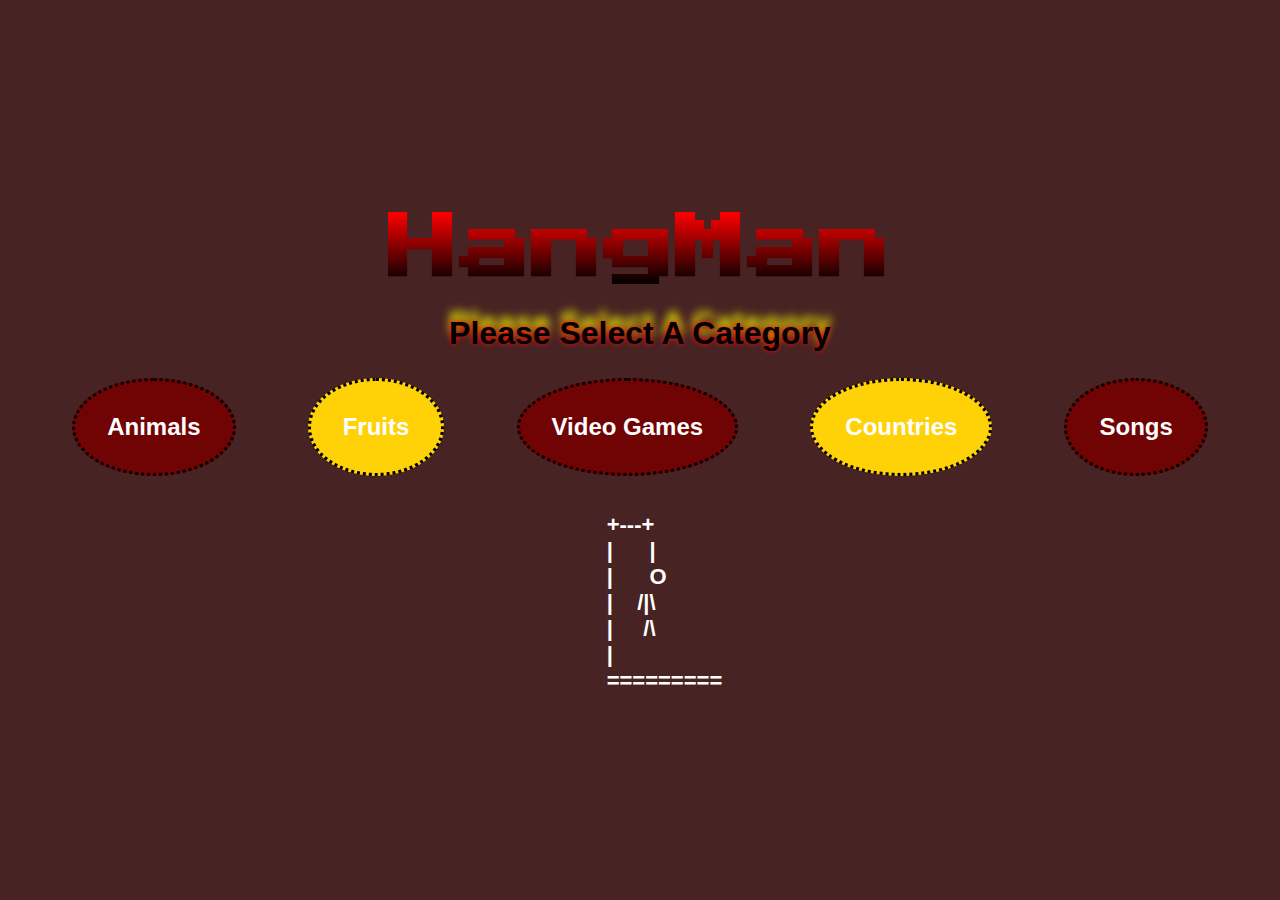
<file: index.html>
<!DOCTYPE html>
<html lang="en">

<head>
    <meta charset="UTF-8">
    <meta name="viewport" content="width=device-width, initial-scale=1.0">
    <title>Hangman</title>
    <link rel="stylesheet" href="assets/css/styles.css">
    <link rel="icon" type="image/x-icon" href="assets/images/ic.png">
    <link rel="preconnect" href="https://fonts.googleapis.com">
    <link rel="preconnect" href="https://fonts.gstatic.com" crossorigin>
    <link href="https://fonts.googleapis.com/css2?family=Press+Start+2P&display=swap" rel="stylesheet">
</head>

<body>
    <div id="main">
        <div id="title">
            <h1>HangMan</h1>
        </div>
        <br>

        <div class="center cat">
            <h3>Please select a category</h3>
        </div>

        <div class="center options">
            <h4 class="opt" onclick="play(this)">Animals</h4>
            <h4 class="opt" onclick="play(this)">Fruits</h4>
            <h4 class="opt" onclick="play(this)">Video Games</h4>
            <h4 class="opt" onclick="play(this)">Countries</h4>
            <h4 class="opt" onclick="play(this)">Songs</h4>
        </div>
        <br><br>
        <div id="hangman">
            <h1>
                <pre id="hm">
        +---+
        |      |
        |      O
        |    /|\
        |     /\
        |
        =========
            </pre>
            </h1>
        </div>
    </div>

    <script src="assets/script/script.js"></script>
</body>

</html>
</file>
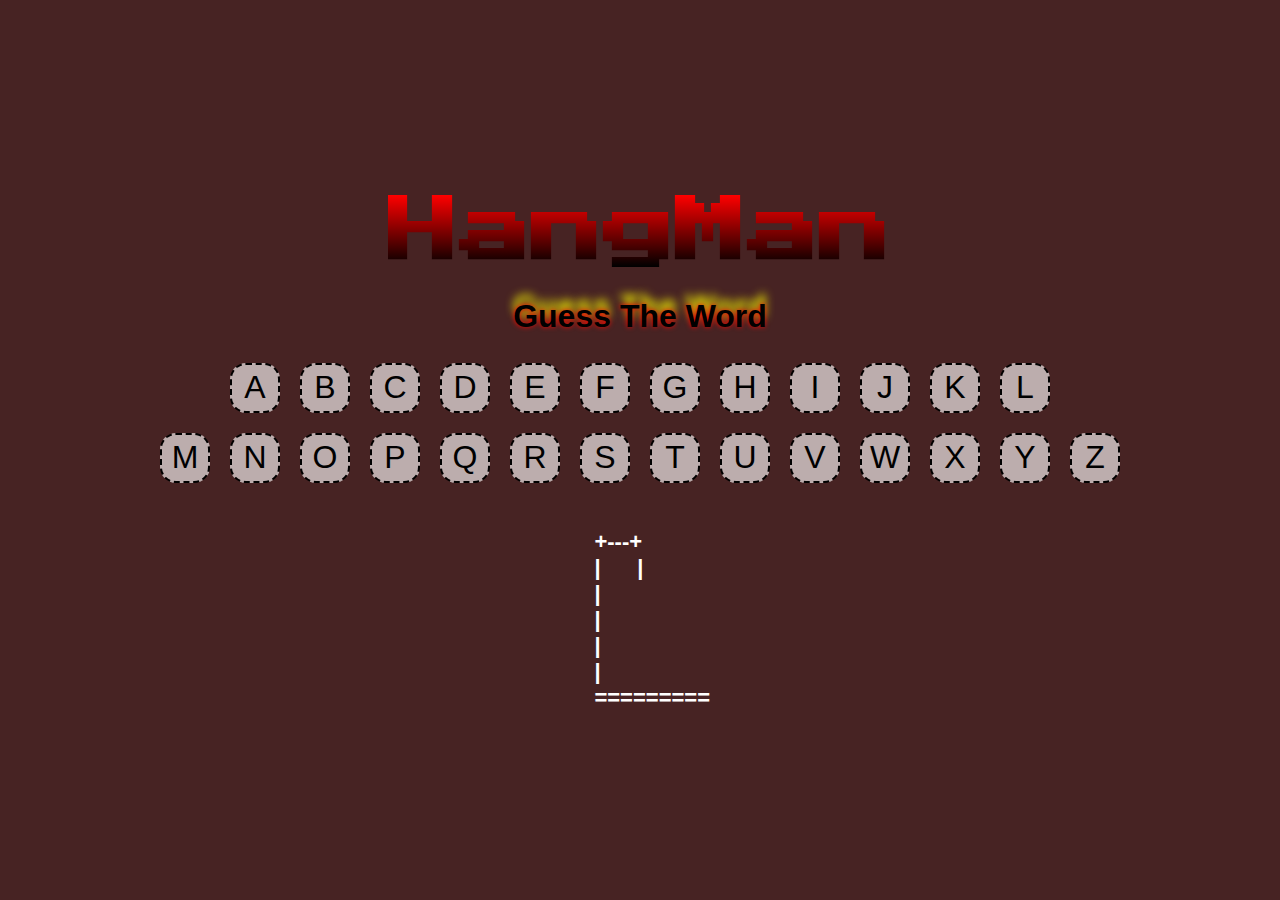
<file: html/game.html>
<!DOCTYPE html>
<html lang="en">

<head>
    <meta charset="UTF-8">
    <meta name="viewport" content="width=device-width, initial-scale=1.0">
    <title>Hangman- Playing</title>
    <link rel="stylesheet" href="../assets/css/styles.css">
    <link rel="icon" type="image/x-icon" href="../assets/images/ic.png">
</head>

<body>
    <div id="main">
        <div id="title">
            <h1>HangMan </h1>
        </div>
        <br>
        <div class="center cat">
            <h3>Guess the word</h3>
        </div>
        <br>
        <div class="center keys">
            <div class="keyPos">
                <button class="keyBtn" type="button" onclick="key(this)">A</button>
                <button class="keyBtn" type="button" onclick="key(this)">B</button>
                <button class="keyBtn" type="button" onclick="key(this)">C</button>
                <button class="keyBtn" type="button" onclick="key(this)">D</button>
                <button class="keyBtn" type="button" onclick="key(this)">E</button>
                <button class="keyBtn" type="button" onclick="key(this)">F</button>
                <button class="keyBtn" type="button" onclick="key(this)">G</button>
                <button class="keyBtn" type="button" onclick="key(this)">H</button>
                <button class="keyBtn" type="button" onclick="key(this)">I</button>
                <button class="keyBtn" type="button" onclick="key(this)">J</button>
                <button class="keyBtn" type="button" onclick="key(this)">K</button>
                <button class="keyBtn" type="button" onclick="key(this)">L</button>
            </div>

            <div class="keyPos">
                <button class="keyBtn" type="button" onclick="key(this)">M</button>
                <button class="keyBtn" type="button" onclick="key(this)">N</button>
                <button class="keyBtn" type="button" onclick="key(this)">O</button>
                <button class="keyBtn" type="button" onclick="key(this)">P</button>
                <button class="keyBtn" type="button" onclick="key(this)">Q</button>
                <button class="keyBtn" type="button" onclick="key(this)">R</button>
                <button class="keyBtn" type="button" onclick="key(this)">S</button>
                <button class="keyBtn" type="button" onclick="key(this)">T</button>
                <button class="keyBtn" type="button" onclick="key(this)">U</button>
                <button class="keyBtn" type="button" onclick="key(this)">V</button>
                <button class="keyBtn" type="button" onclick="key(this)">W</button>
                <button class="keyBtn" type="button" onclick="key(this)">X</button>
                <button class="keyBtn" type="button" onclick="key(this)">Y</button>
                <button class="keyBtn" type="button" onclick="key(this)">Z</button>
            </div>
        </div>

        <pre id="word"></pre>

        <div id="hangman">
            <h1>
                <pre id="hm">

    +---+
    |      |
    |
    |
    |
    |
    =========
            </pre>
            </h1>
        </div>
    </div>
    <div id="confirmation">
        <h1 id="mes">You lose!</h1>
        <div id="resCont">
            <h3 id="res">The word was:</h3><br>
            <p id="resWord"></p>
        </div>
        <p>Play again?</p>
        <a href="game.html">Yes</a>
        <a href="../index.html">No thanks</a>
    </div>
    <script src="../assets/script/script.js"></script>
</body>

</html>
</file>
<file: assets/css/styles.css>
@import url('https://fonts.googleapis.com/css2?family=Press+Start+2P&display=swap');

* {
    padding: 0;
    margin: 0;
    font-family: Verdana, Geneva, Tahoma, sans-serif;
}

body {
    cursor: url('../images/icons8-tap-gesture-40.png'), auto;
}

#main {
    display: flex;
    flex-direction: column;
    height: 100vh;
    justify-content: center;
    background-color: rgb(71, 35, 35);
}

#title {
    display: flex;
    justify-content: center;
    text-align: center;
    margin-top: 2rem;
}

#title h1 {
    font-size: 72px;
    font-family: 'Press Start 2P';
    font-weight: 700;
    background: -webkit-linear-gradient(#ff0000, #000000);
    background-clip: text;
    -webkit-text-fill-color: transparent;
}

.cat {
    margin-top: 1%;
}

.cat h3 {
    font-size: 32px;
    text-transform: capitalize;
    text-shadow: 0px 0px 5px #ff0000, 0px -10px 10px yellow;
}

.center {
    display: flex;
    justify-content: center;
    align-items: center;
}

.options {
    margin-top: 2%;
    justify-content: space-evenly;
}

.opt {
    border: rgb(0, 0, 0) 3px dotted;
    border-radius: 50%;
    padding: 2rem;
    background-color: rgb(237, 232, 232);
    color: white;
    font-size: 24px;
    transition: .3s;
}

.opt:hover {
    color: white;
    scale: 1.55;
}

.opt:nth-child(odd) {
    background-color: rgb(112, 4, 4);
}

.opt:nth-child(even) {
    background-color: rgb(255, 210, 7);
}



.keys {
    display: flex;
    justify-content: space-between;
    align-items: center;
    flex-direction: column;
    flex-wrap: wrap;
}

.keyBtn {
    font-size: 2rem;
    height: 50px;
    width: 50px;
    margin: 10px 10px;
    border: black 2px dashed;
    cursor: url('../images/icons8-tap-gesture-40.png'), auto;
    transition: all .3s;
    border-radius: 16px;
    background-color: rgba(225, 217, 217, 0.76);
}

.keyBtn:disabled {
    scale: .90;
    background-color: gray;
    color: rgb(196, 196, 196);
}

.keyBtn:disabled:hover {
    scale: .90;
    background-color: gray;
    color: rgb(196, 196, 196);
}

.keyBtn:hover {
    background-color: #7b0000;
    color: white;
    scale: 1.55;
}

.keyPos {
    display: flex;
    justify-content: space-around;
    align-items: center;
    flex-direction: row;
    flex-wrap: wrap;
}


#word {
    margin-top: 10px;
    display: flex;
    justify-content: center;
    align-items: center;
    flex-direction: row;
    font-size: 3rem;
    color: white;
}

#hm {
    font-size: 22px;
    color: white;
}

#hangman {
    display: flex;
    justify-content: center;
    flex-direction: row;
}

#confirmation {
    position: fixed;
    background: linear-gradient(to top, rgb(255, 130, 130), rgb(96, 0, 0));
    /* background-color: rgb(202, 202, 202); */
    border: 5px dotted black;
    padding: 5rem;
    border-radius: 16px;
    left: 50%;
    top: 50%;
    transform: translate(-50%, -50%);
    display: none;
    flex-direction: column;
    justify-content: center;
    align-items: center;
    gap: 1rem;
}

#mes {
    text-align: center;
}

#confirmation h1{
    font-family: 'Press Start 2P';
    font-size: 42px;
    color: white;
}

#confirmation a {
    padding: 1rem 3rem;
    border-radius: 16px;
    border: 1px solid black;
    background-color: rgb(239, 236, 236);
    transition: .3s all;
    text-decoration: none;
    color: #000000;
    font-size: 20px;
    background-color: rgb(255, 234, 205);
}

#confirmation a:hover {
    scale: 1.30;
    background-color: #7b0000;
    color: white;
    font-weight: 600;
    font-size: 24px;
}

#confirmation p {
    font-size: 32px;
    font-weight: 600;
    color: white;
}

#res, #resWord {
    text-align: center;
    font-family: 'Press Start 2P';
    color: white;
}

#res {
    font-size: 2rem;
}
</file>
